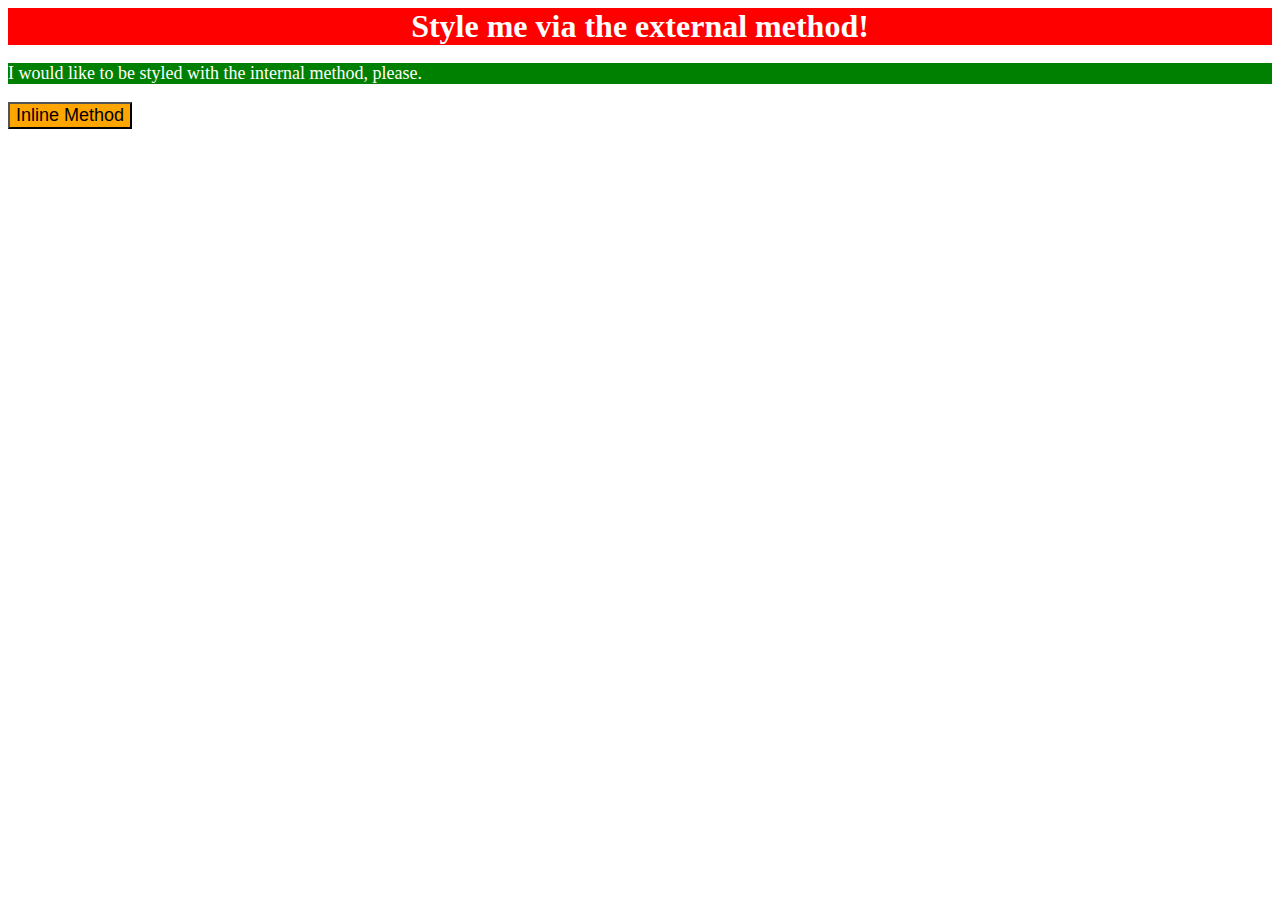
<file: foundations/intro-to-css/01-css-methods/index.html>
<!DOCTYPE html>
<html lang="en">
  <head>
    <meta charset="UTF-8">
    <meta http-equiv="X-UA-Compatible" content="IE=edge">
    <meta name="viewport" content="width=device-width, initial-scale=1.0">
    <title>Methods for Adding CSS</title>
    <link rel="stylesheet" href="styles.css">
    <style>
      p {
        color: white;
        background-color: green;
        font-size: 18px;
      }
    </style>
  </head>
  <body>
    <div><strong>Style me via the external method!</strong></div>
    <p>I would like to be styled with the internal method, please.</p>
    <button style="background-color: orange; font-size: 18px;">Inline Method</button>
  </body>
</html>
</file>
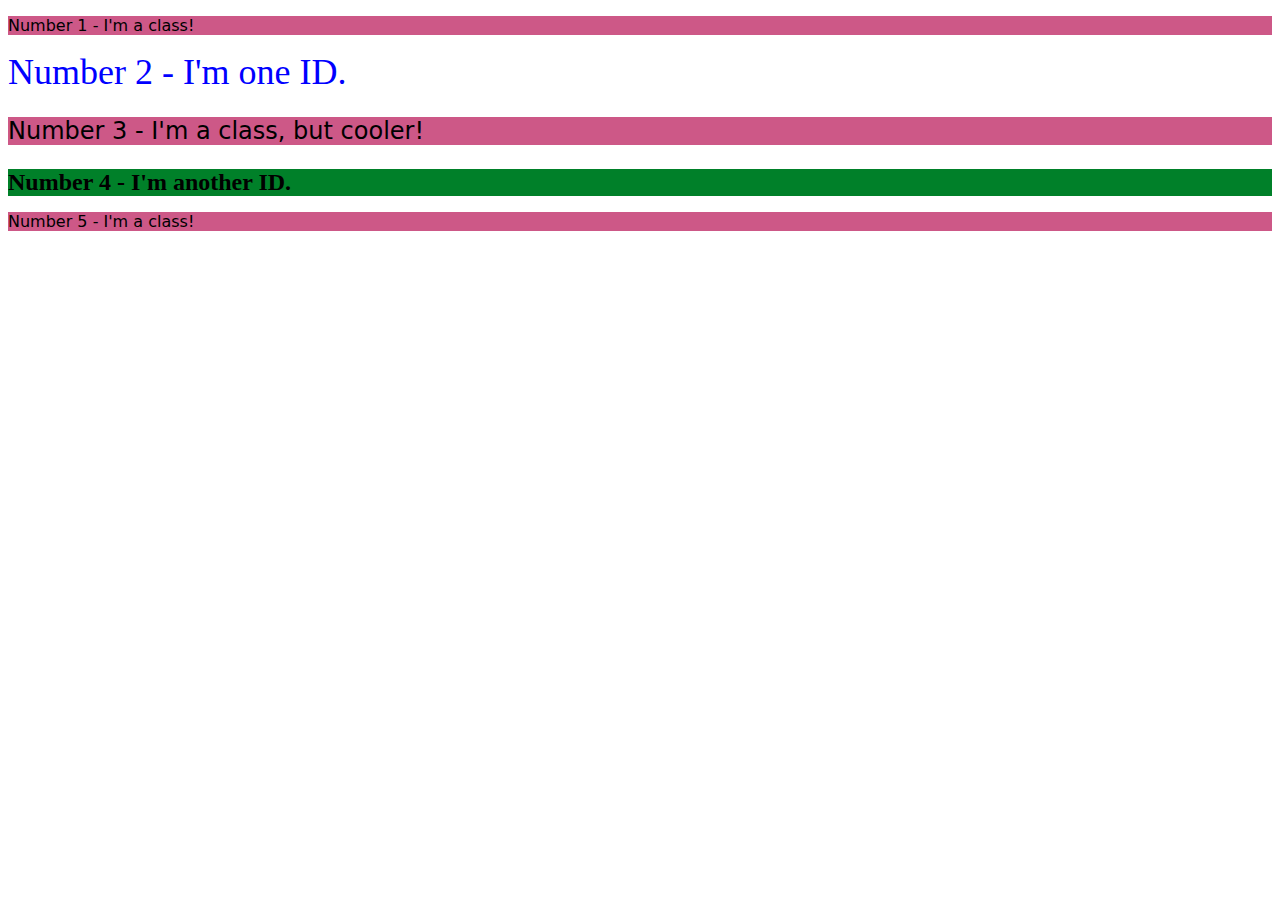
<file: foundations/intro-to-css/02-class-id-selectors/index.html>
<!DOCTYPE html>
<html lang="en">
  <head>
    <meta charset="UTF-8">
    <meta http-equiv="X-UA-Compatible" content="IE=edge">
    <meta name="viewport" content="width=device-width, initial-scale=1.0">
    <title>Class and ID Selectors</title>
    <link rel="stylesheet" href="style.css">
  </head>
  <body>
    <p >Number 1 - I'm a class!</p>
    <div id="number2">Number 2 - I'm one ID.</div>
    <p  class="size">Number 3 - I'm a class, but cooler!</p>
    <div id="number4" class="size">Number 4 - I'm another ID.</div>
    <p >Number 5 - I'm a class!</p>
  </body>
</html>
</file>
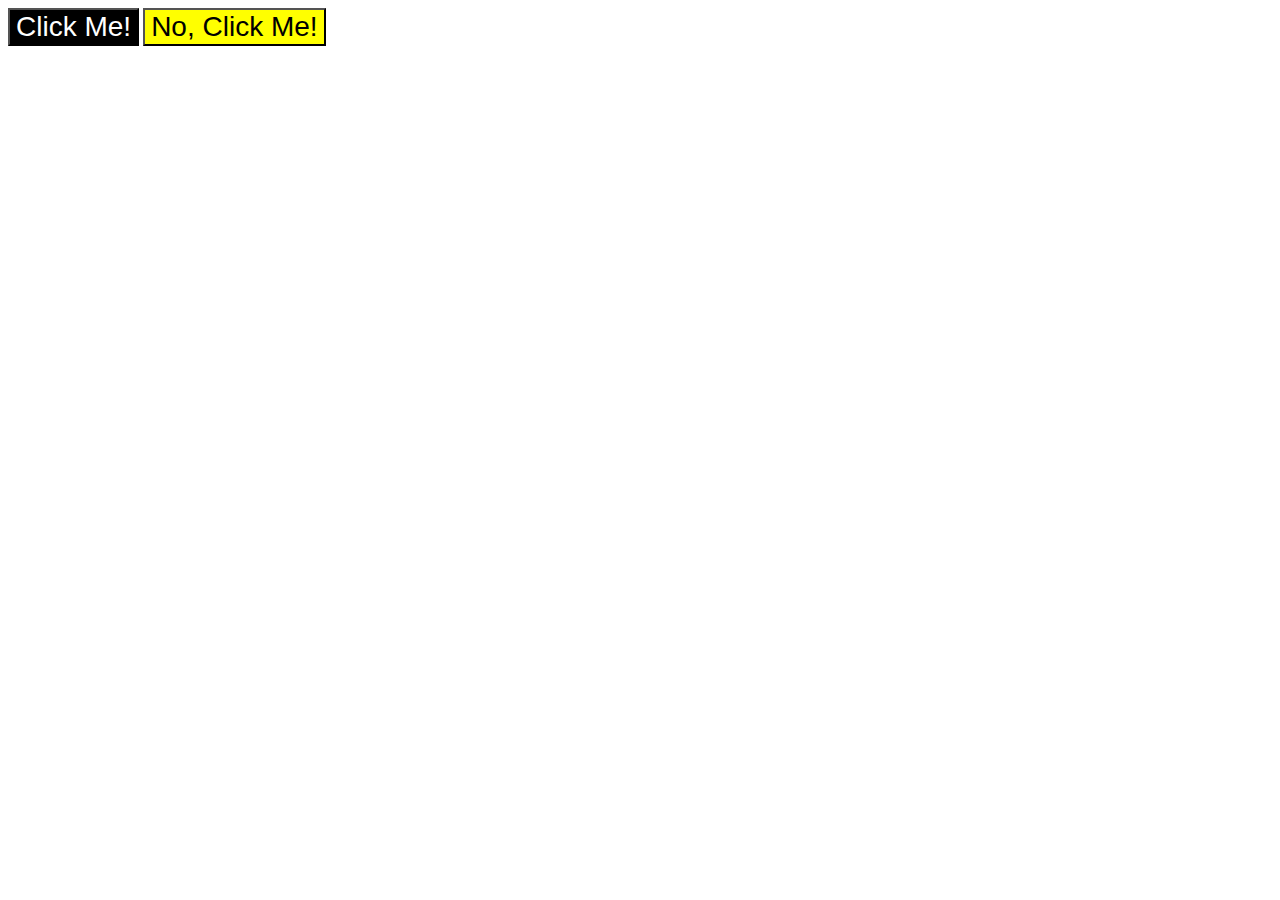
<file: foundations/intro-to-css/03-grouping-selectors/index.html>
<!DOCTYPE html>
<html lang="en">
  <head>
    <meta charset="UTF-8">
    <meta http-equiv="X-UA-Compatible" content="IE=edge">
    <meta name="viewport" content="width=device-width, initial-scale=1.0">
    <title>Grouping Selectors</title>
    <link rel="stylesheet" href="style.css">
  </head>
  <body>
    <button id="btn1" class="both">Click Me!</button>
    <button id="btn2" class="both">No, Click Me!</button>
  </body>
</html>
</file>
<file: foundations/intro-to-css/01-css-methods/styles.css>
div {
    color: white;
    background-color: red;
    font-size: 32px;
    text-align: center;
    

}
</file>
<file: foundations/intro-to-css/02-class-id-selectors/style.css>
p {
    background-color: rgb(205, 88, 135);
    font-family: Verdana, "DejaVu Sans", sans-serif;
}

#number2 {
    color: #0000ff;
    font-size: 36px;
}

#number4 {
    background-color: rgb(0, 128, 41);
    font-size: 24px;
    font-weight: bold;
}

.size {
    font-size: 24px;
}
</file>
<file: foundations/intro-to-css/03-grouping-selectors/style.css>
.both{
    font-size: 28px;
    font-family: Helvetica, "Times Times New Roman", sans-serif;
}

#btn1{
    background-color: black;
    color: white;
}

#btn2{
    background-color: yellow;
}
</file>
